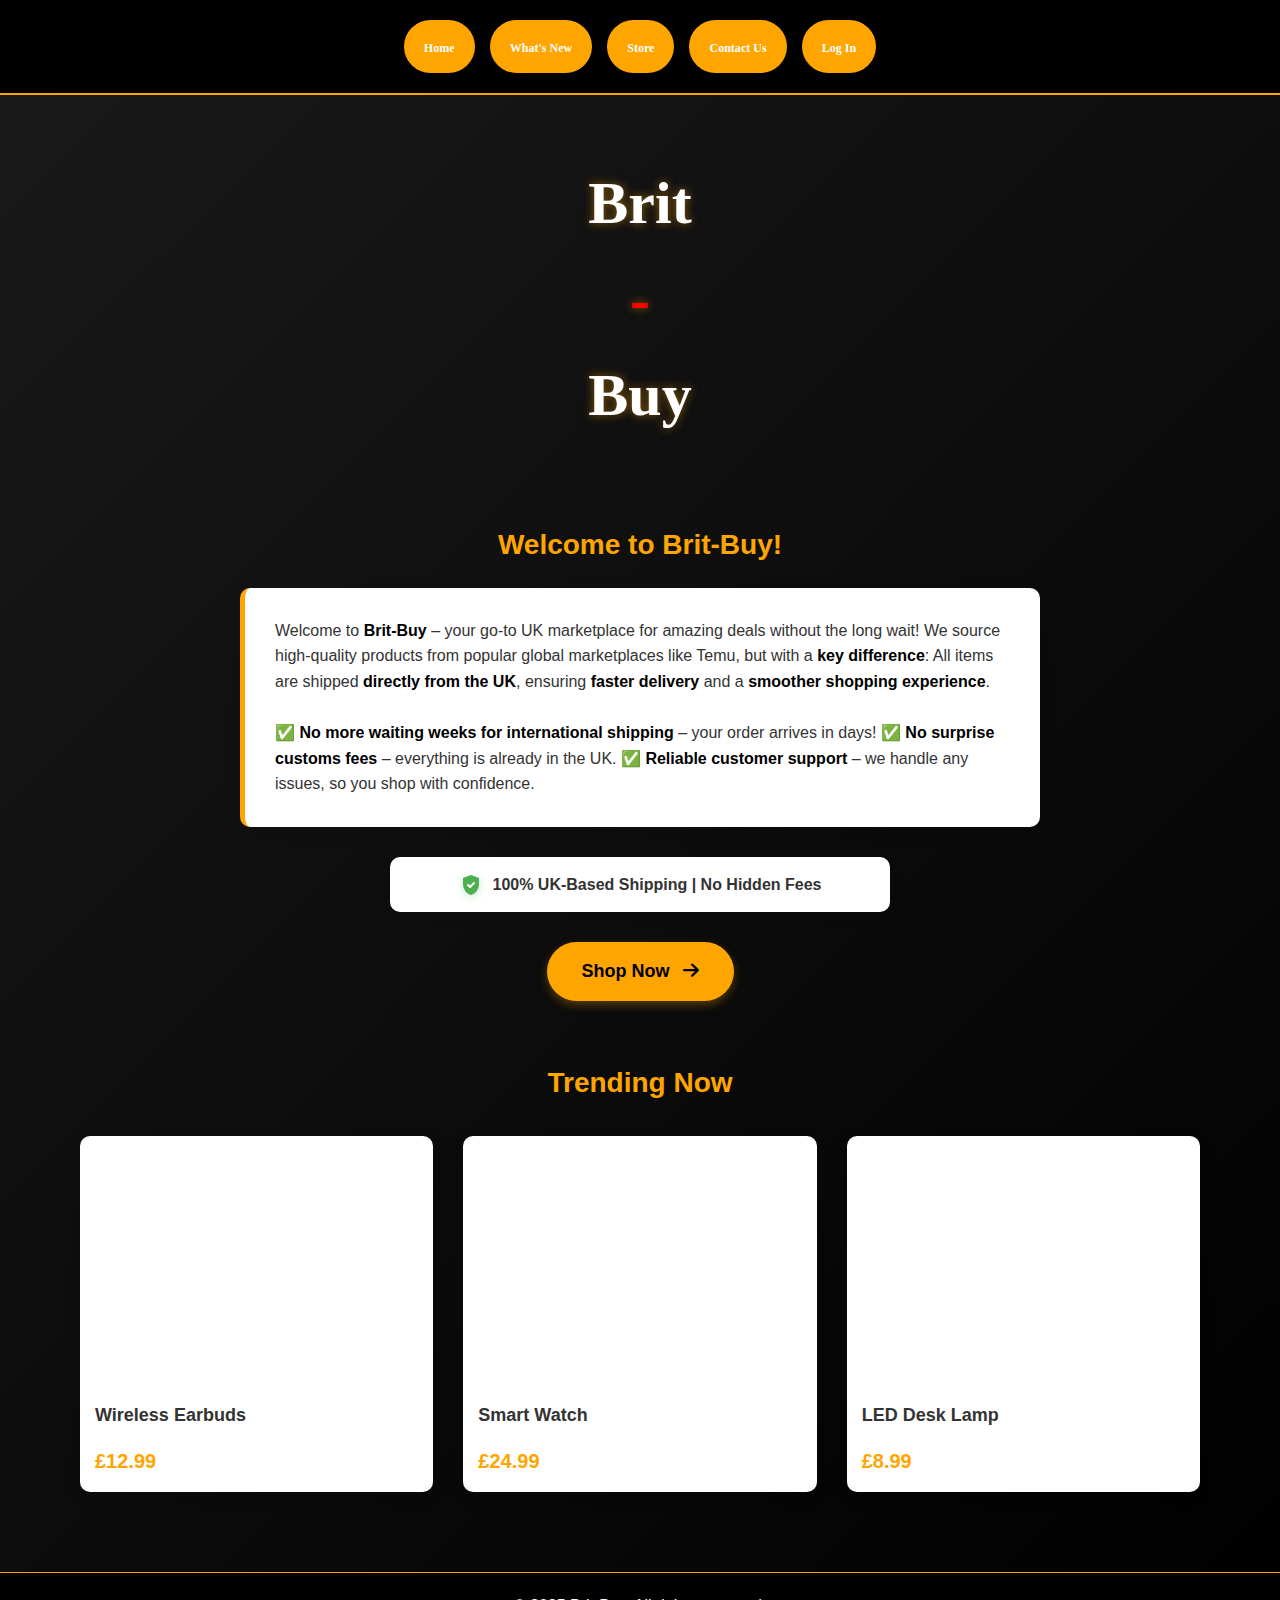
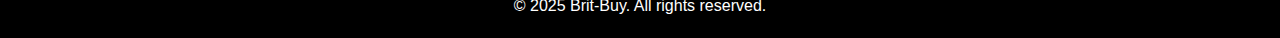
<file: britbuyproject/index.html>
<!DOCTYPE html>
<html lang="en">
<head>
    <link rel="stylesheet" type="text/css" href="./css/style.css">
    <link rel="stylesheet" href="https://cdnjs.cloudflare.com/ajax/libs/font-awesome/6.0.0/css/all.min.css">
    <meta charset="UTF-8">
    <meta name="viewport" content="width=device-width, initial-scale=1.0">
    <title>Brit-Buy | UK-Based Fast Shipping</title>
</head>
<body id="body">
    <nav>
        <a href="#">
            <h6 class="navigational">Home</h6> 
        </a>
        <a href="new.html">
            <h6 class="navigational">What's New</h6>
        </a>
        <a href="store.html">
            <h6 class="navigational">Store</h6>
        </a>
        <a href="contact.html">
            <h6 class="navigational">Contact Us</h6>
        </a>
        <a href="loginpage.html">
            <h6 class="navigational">Log In</h6>
        </a>
    </nav>
    
    <header>
        <h1>Brit<section class="hyphen">-</section>Buy</h1>
    </header>
    
    <main>
        <section class="intro-section">
            <h3 class="welcome">Welcome to Brit-Buy!</h3>
            <p class="intro">
                Welcome to <strong>Brit-Buy</strong> – your go-to UK marketplace for amazing deals without the long wait!  
                We source high-quality products from popular global marketplaces like Temu, but with a <strong>key difference</strong>:  
                All items are shipped <strong>directly from the UK</strong>, ensuring <strong>faster delivery</strong> and a <strong>smoother shopping experience</strong>.  
            
                <br><br>  
            
                ✅ <strong>No more waiting weeks for international shipping</strong> – your order arrives in days!  
                ✅ <strong>No surprise customs fees</strong> – everything is already in the UK.  
                ✅ <strong>Reliable customer support</strong> – we handle any issues, so you shop with confidence.  
            </p>
            
            <div class="trust-badge">
                <svg width="24" height="24" viewBox="0 0 24 24" fill="none" xmlns="http://www.w3.org/2000/svg">
                    <path d="M12 2L4 5V11.09C4 16.14 7.41 20.85 12 22C16.59 20.85 20 16.14 20 11.09V5L12 2Z" fill="#4CAF50"/>
                    <path d="M9 12L11 14L15 10" stroke="white" stroke-width="2" stroke-linecap="round" stroke-linejoin="round"/>
                </svg>
                <span>100% UK-Based Shipping | No Hidden Fees</span>
            </div>
            
            <div class="cta-container">
                <a href="store.html" class="cta-button">Shop Now <i class="fas fa-arrow-right"></i></a>
            </div>
        </section>
        
        <section class="featured-products">
            <h3>Trending Now</h3>
            <div class="product-grid">
                <div class="product-card">
                    <div class="product-image" style="background-image: url('https://img.kwcdn.com/product/fancy/market/3c53fc6cf63b983f7060e8a33e583798_usx526C6HW34c.jpg?imageView2/2/w/800/q/70/format/webp');"></div>
                    <h4>Wireless Earbuds</h4>
                    <p class="price">£12.99</p>
                </div>
                <div class="product-card">
                    <div class="product-image" style="background-image: url('https://img.kwcdn.com/product/fancy/cbf839cd-069d-4303-af5e-d8cdeff5d21e.jpg?imageView2/2/w/800/q/70/format/webp');"></div>
                    <h4>Smart Watch</h4>
                    <p class="price">£24.99</p>
                </div>
                <div class="product-card">
                    <div class="product-image" style="background-image: url('https://img.kwcdn.com/product/fancy/22a798f3-858b-442e-8a3c-bbaf47846cf2.jpg?imageView2/2/w/800/q/70/format/webp');"></div>
                    <h4>LED Desk Lamp</h4>
                    <p class="price">£8.99</p>
                </div>
            </div>
        </section>
    </main>
    
    <footer>
        <p>&copy; 2025 Brit-Buy. All rights reserved.</p>
    </footer>
</body>
</html>
</file>
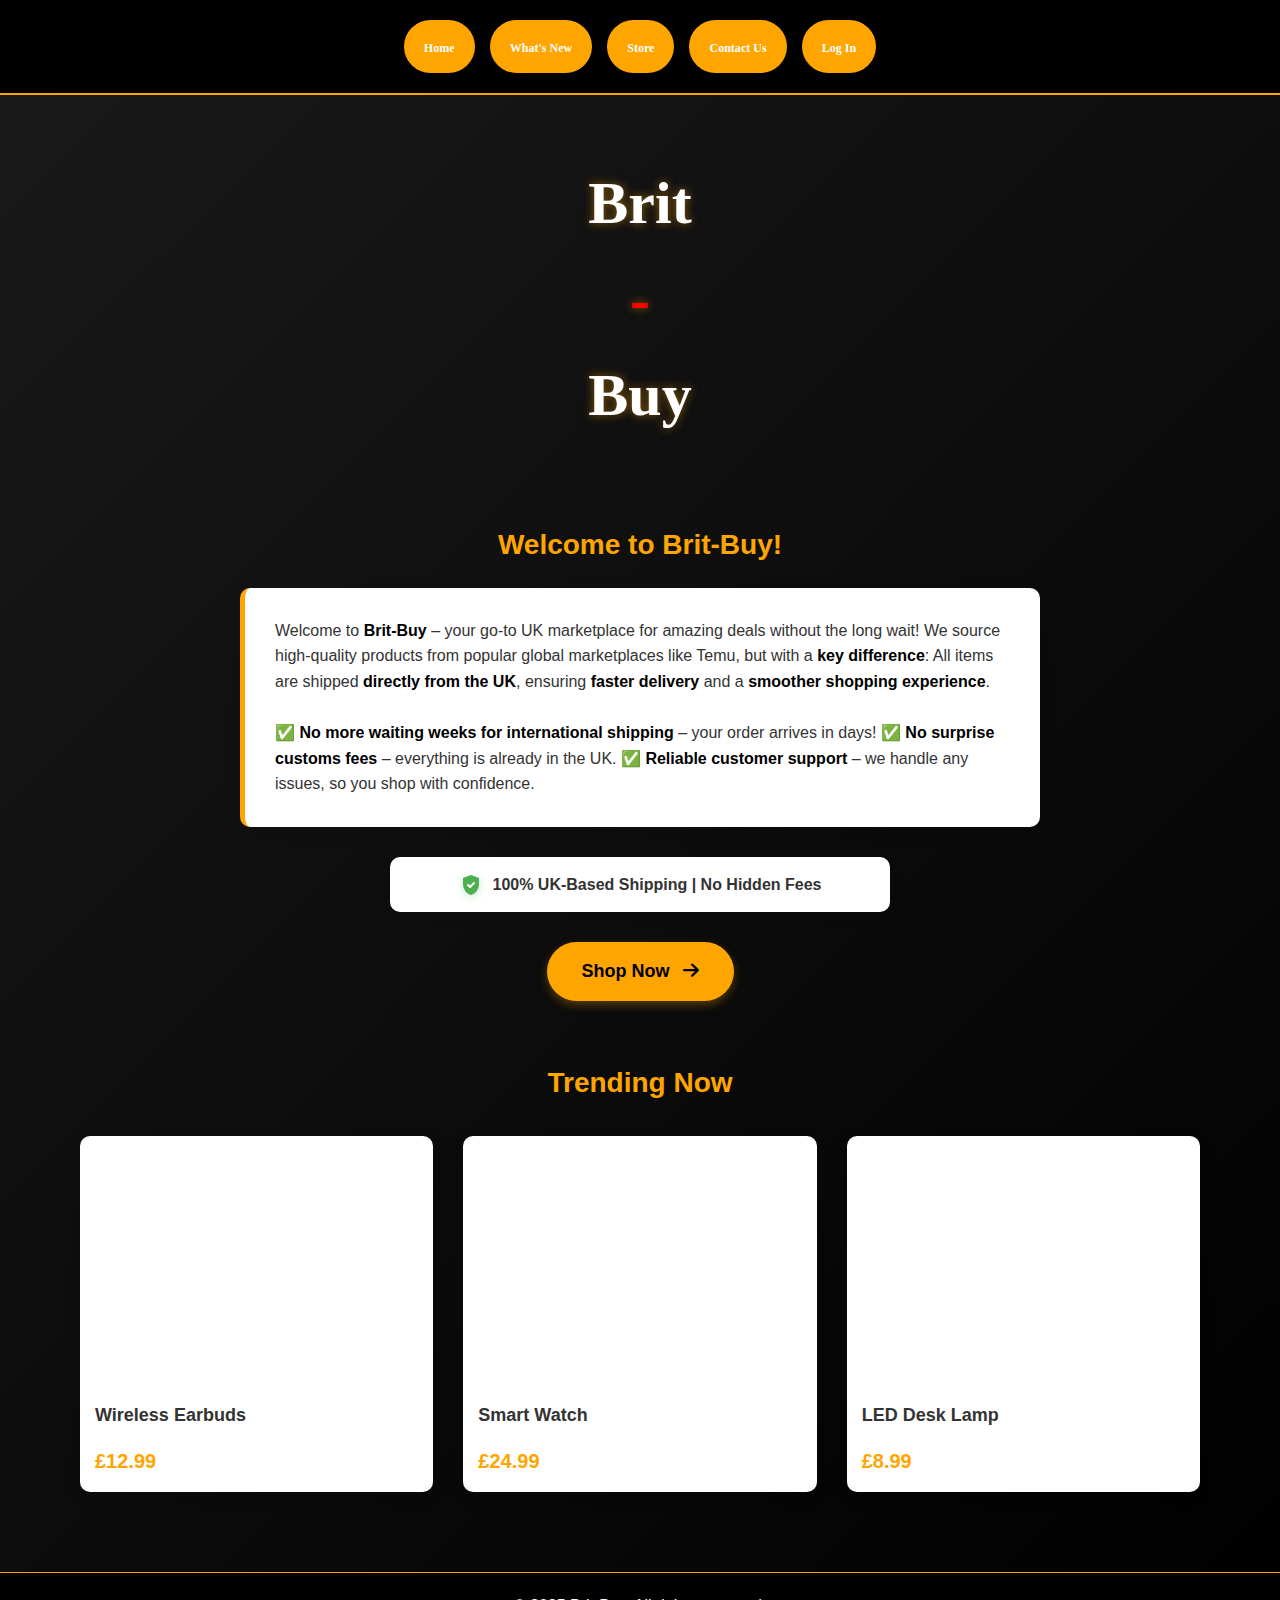
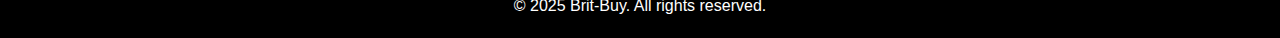
<file: britbuyproject/britbuy.html>
<!DOCTYPE html>
<html lang="en">
<head>
    <link rel="stylesheet" type="text/css" href="./css/style.css">
    <link rel="stylesheet" href="https://cdnjs.cloudflare.com/ajax/libs/font-awesome/6.0.0/css/all.min.css">
    <meta charset="UTF-8">
    <meta name="viewport" content="width=device-width, initial-scale=1.0">
    <title>Brit-Buy | UK-Based Fast Shipping</title>
</head>
<body id="body">
    <nav>
        <a href="#">
            <h6 class="navigational">Home</h6> 
        </a>
        <a href="new.html">
            <h6 class="navigational">What's New</h6>
        </a>
        <a href="store.html">
            <h6 class="navigational">Store</h6>
        </a>
        <a href="contact.html">
            <h6 class="navigational">Contact Us</h6>
        </a>
        <a href="loginpage.html">
            <h6 class="navigational">Log In</h6>
        </a>
    </nav>
    
    <header>
        <h1>Brit<section class="hyphen">-</section>Buy</h1>
    </header>
    
    <main>
        <section class="intro-section">
            <h3 class="welcome">Welcome to Brit-Buy!</h3>
            <p class="intro">
                Welcome to <strong>Brit-Buy</strong> – your go-to UK marketplace for amazing deals without the long wait!  
                We source high-quality products from popular global marketplaces like Temu, but with a <strong>key difference</strong>:  
                All items are shipped <strong>directly from the UK</strong>, ensuring <strong>faster delivery</strong> and a <strong>smoother shopping experience</strong>.  
            
                <br><br>  
            
                ✅ <strong>No more waiting weeks for international shipping</strong> – your order arrives in days!  
                ✅ <strong>No surprise customs fees</strong> – everything is already in the UK.  
                ✅ <strong>Reliable customer support</strong> – we handle any issues, so you shop with confidence.  
            </p>
            
            <div class="trust-badge">
                <svg width="24" height="24" viewBox="0 0 24 24" fill="none" xmlns="http://www.w3.org/2000/svg">
                    <path d="M12 2L4 5V11.09C4 16.14 7.41 20.85 12 22C16.59 20.85 20 16.14 20 11.09V5L12 2Z" fill="#4CAF50"/>
                    <path d="M9 12L11 14L15 10" stroke="white" stroke-width="2" stroke-linecap="round" stroke-linejoin="round"/>
                </svg>
                <span>100% UK-Based Shipping | No Hidden Fees</span>
            </div>
            
            <div class="cta-container">
                <a href="store.html" class="cta-button">Shop Now <i class="fas fa-arrow-right"></i></a>
            </div>
        </section>
        
        <section class="featured-products">
            <h3>Trending Now</h3>
            <div class="product-grid">
                <div class="product-card">
                    <div class="product-image" style="background-image: url('https://img.kwcdn.com/product/fancy/market/3c53fc6cf63b983f7060e8a33e583798_usx526C6HW34c.jpg?imageView2/2/w/800/q/70/format/webp');"></div>
                    <h4>Wireless Earbuds</h4>
                    <p class="price">£12.99</p>
                </div>
                <div class="product-card">
                    <div class="product-image" style="background-image: url('https://img.kwcdn.com/product/fancy/cbf839cd-069d-4303-af5e-d8cdeff5d21e.jpg?imageView2/2/w/800/q/70/format/webp');"></div>
                    <h4>Smart Watch</h4>
                    <p class="price">£24.99</p>
                </div>
                <div class="product-card">
                    <div class="product-image" style="background-image: url('https://img.kwcdn.com/product/fancy/22a798f3-858b-442e-8a3c-bbaf47846cf2.jpg?imageView2/2/w/800/q/70/format/webp');"></div>
                    <h4>LED Desk Lamp</h4>
                    <p class="price">£8.99</p>
                </div>
            </div>
        </section>
    </main>
    
    <footer>
        <p>&copy; 2025 Brit-Buy. All rights reserved.</p>
    </footer>
</body>
</html>
</file>
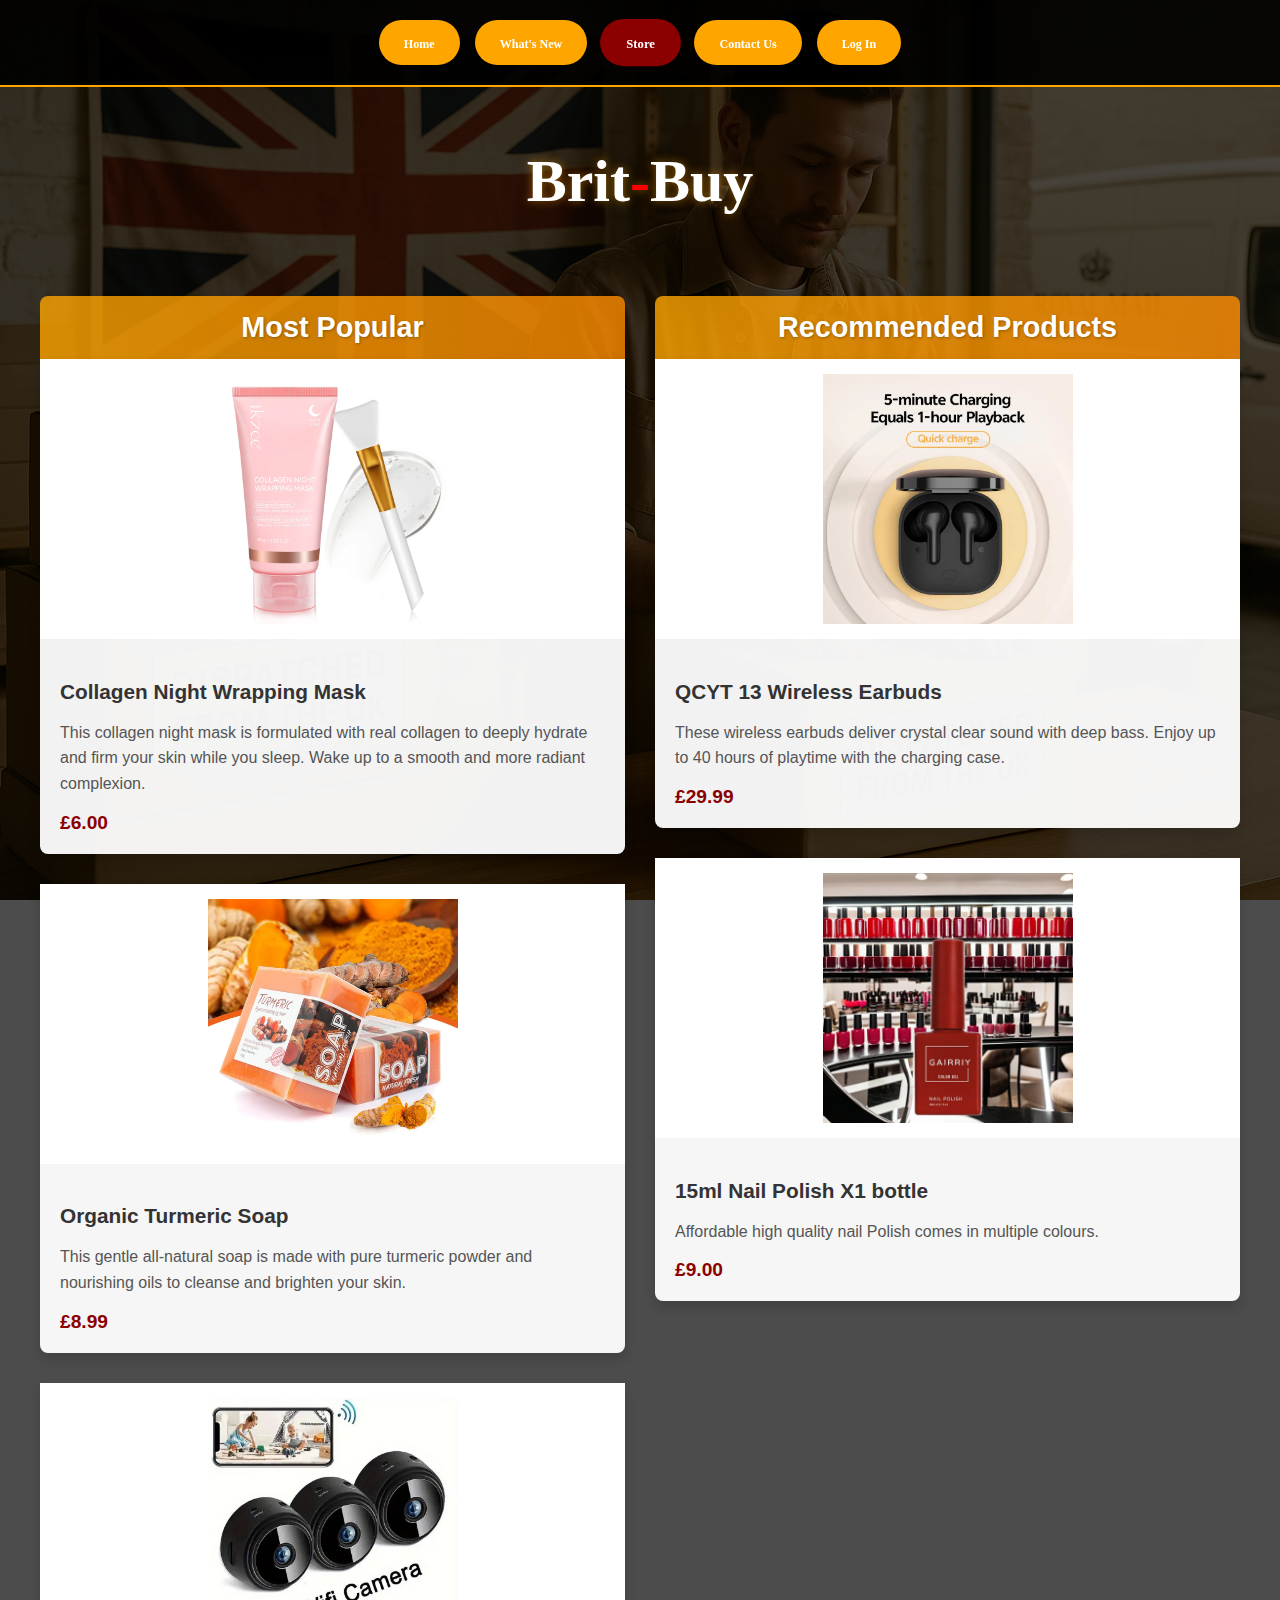
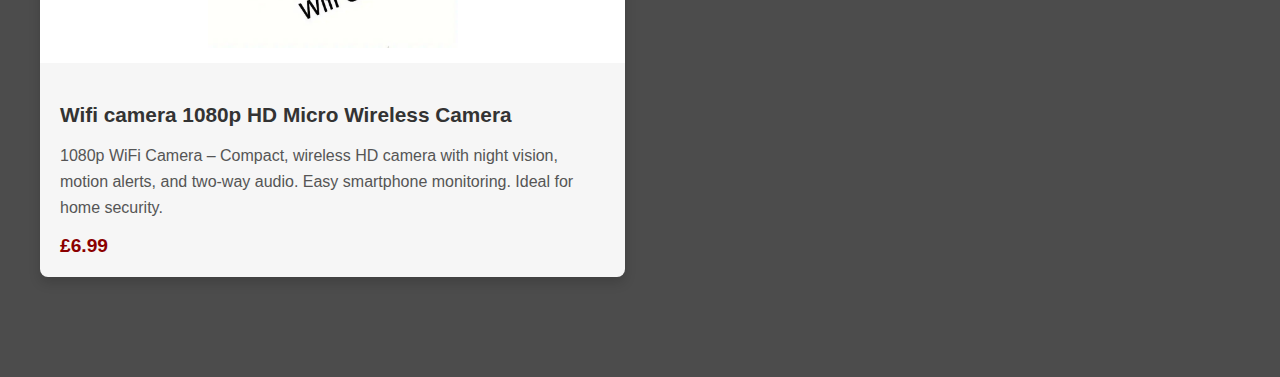
<file: britbuyproject/store.html>
<!DOCTYPE html>
<html lang="en">
<head>
    <meta charset="UTF-8">
    <meta name="viewport" content="width=device-width, initial-scale=1.0">
    <title>Brit-Buy | Store | Welcome to our Store!</title>
    <link rel="stylesheet" href="./css/store.css">
</head>
<body>
    <div class="background-overlay">
        <nav>
            <a href="index.html">
                <h6 class="navigational">Home</h6> 
            </a>
            <a href="whatsnew.html">
                <h6 class="navigational">What's New</h6>
            </a>
            <a class="current" href="store.html">
                <h6 class="navigational">Store</h6>
            </a>
            <a href="contact.html">
                <h6 class="navigational">Contact Us</h6>
            </a>
            <a href="loginpage.html">
                <h6 class="navigational">Log In</h6>
            </a>
        </nav>
        
        <header>
            <h1>Brit<section class="hyphen">-</section>Buy</h1>
        </header>
        
        <main class="products-container">
            <div class="products">
                <!-- Most Popular Column -->
                <div class="product-column">
                    <h2>Most Popular</h2>
                    
                    <div class="product-item">
                        <div class="product-image-container">
                            <img class="product-image" src="./resources/H716fbcac5c8d47009e305c26d4c326f4F.jpeg" alt="Collagen Night Wrapping Mask">
                        </div>
                        <div class="product-info">
                            <h3 class="product-title">Collagen Night Wrapping Mask</h3>
                            <p class="product-description">
                                This collagen night mask is formulated with real collagen to deeply hydrate and firm your skin while you sleep. Wake up to a smooth and more radiant complexion.
                            </p>
                            <div class="product-price">£6.00</div>
                        </div>
                    </div>
                    
                    <div class="product-item">
                        <div class="product-image-container">
                            <img class="product-image" src="./resources/H6a02d63d9204493b958334eed75dcb15C.jpeg" alt="Organic Turmeric Soap">
                        </div>
                        <div class="product-info">
                            <h3 class="product-title">Organic Turmeric Soap</h3>
                            <p class="product-description">
                                This gentle all-natural soap is made with pure turmeric powder and nourishing oils to cleanse and brighten your skin.
                            </p>
                            <div class="product-price">£8.99</div>
                        </div>
                    </div>

                    <div class="product-item">
                        <div class="product-image-container">
                            <img class="product-image" src="./resources/Wifi camera.jpeg" alt="Mini Spy Camera">
                        </div>
                        <div class="product-info">
                            <h3 class="product-title">Wifi camera 1080p HD Micro Wireless Camera</h3>
                            <p class="product-description">
                                1080p WiFi Camera – Compact, wireless HD camera with night vision, motion alerts, and two-way audio. Easy smartphone monitoring. Ideal for home security.
                            </p>
                            <div class="product-price">£6.99</div>
                        </div>
                    </div>
                </div>
                
                <!-- Recommended Products Column -->
                <div class="product-column">
                    <h2>Recommended Products</h2>
                    
                    <div class="product-item">
                        <div class="product-image-container">
                            <img class="product-image" src="./resources/3_86606af5-2f87-44fa-809c-a8d9872c9053.jpeg" alt="QCYT 13 Wireless Earbuds">
                        </div>
                        <div class="product-info">
                            <h3 class="product-title">QCYT 13 Wireless Earbuds</h3>
                            <p class="product-description">
                                These wireless earbuds deliver crystal clear sound with deep bass. Enjoy up to 40 hours of playtime with the charging case.
                            </p>
                            <div class="product-price">£29.99</div>
                        </div>
                    </div>

                    <div class="product-item">
                        <div class="product-image-container">
                            <img class="product-image" src="./resources/Nail Polish.jpeg" alt="QCYT 13 Wireless Earbuds">
                        </div>
                        <div class="product-info">
                            <h3 class="product-title">15ml Nail Polish X1 bottle</h3>
                            <p class="product-description">
                                Affordable high quality nail Polish comes in multiple colours.
                            </p>
                            <div class="product-price">£9.00</div>
                        </div>
                    </div>
                </div>
            </div>
        </main>
    </div>
</body>
</html>
</file>
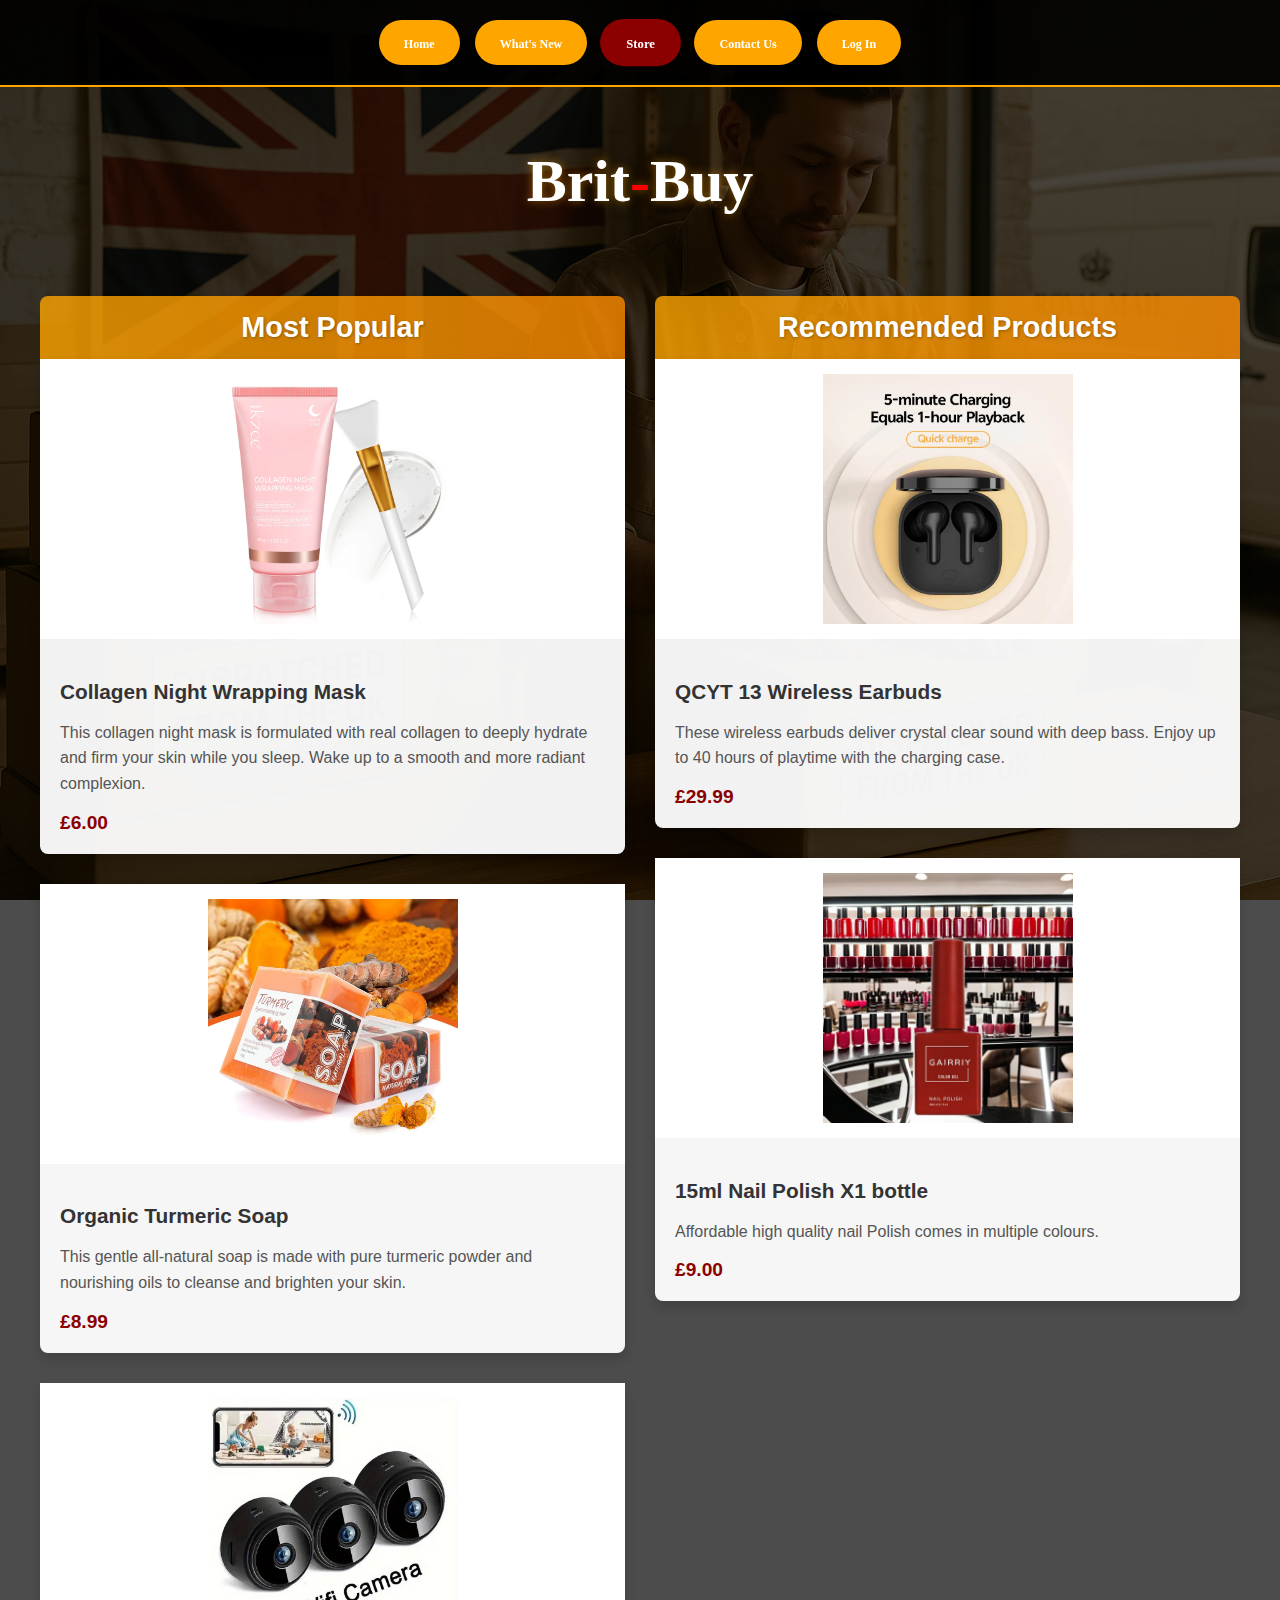
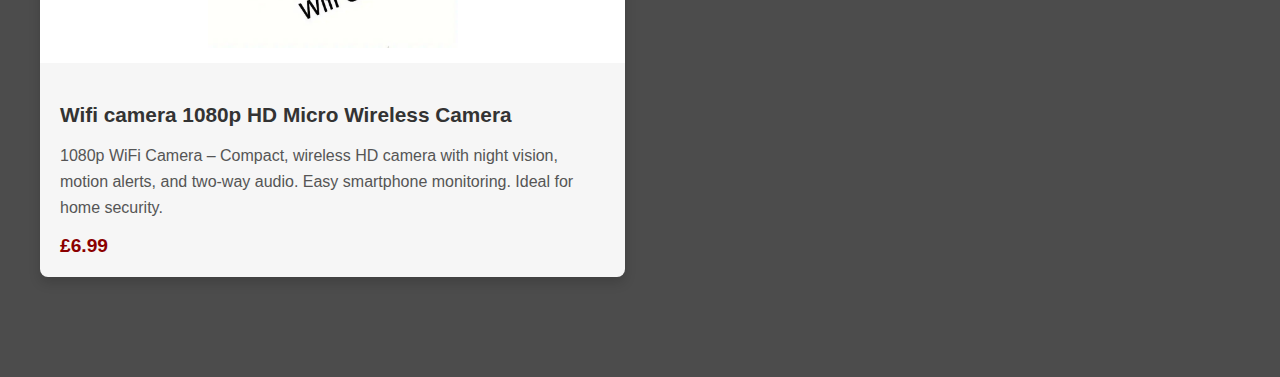
<file: britbuyproject/root/store.html>
<!DOCTYPE html>
<html lang="en">
<head>
    <meta charset="UTF-8">
    <meta name="viewport" content="width=device-width, initial-scale=1.0">
    <title>Brit-Buy | Store | Welcome to our Store!</title>
    <link rel="stylesheet" href="./css/store.css">
</head>
<body>
    <div class="background-overlay">
        <nav>
            <a href="index.html">
                <h6 class="navigational">Home</h6> 
            </a>
            <a href="whatsnew.html">
                <h6 class="navigational">What's New</h6>
            </a>
            <a class="current" href="store.html">
                <h6 class="navigational">Store</h6>
            </a>
            <a href="contact.html">
                <h6 class="navigational">Contact Us</h6>
            </a>
            <a href="loginpage.html">
                <h6 class="navigational">Log In</h6>
            </a>
        </nav>
        
        <header>
            <h1>Brit<section class="hyphen">-</section>Buy</h1>
        </header>
        
        <main class="products-container">
            <div class="products">
                <!-- Most Popular Column -->
                <div class="product-column">
                    <h2>Most Popular</h2>
                    
                    <div class="product-item">
                        <div class="product-image-container">
                            <img class="product-image" src="./resources/collagenmask.jpeg" alt="Collagen Night Wrapping Mask">
                        </div>
                        <div class="product-info">
                            <h3 class="product-title">Collagen Night Wrapping Mask</h3>
                            <p class="product-description">
                                This collagen night mask is formulated with real collagen to deeply hydrate and firm your skin while you sleep. Wake up to a smooth and more radiant complexion.
                            </p>
                            <div class="product-price">£6.00</div>
                        </div>
                    </div>
                    
                    <div class="product-item">
                        <div class="product-image-container">
                            <img class="product-image" src="./resources/turmericsoap.jpeg" alt="Organic Turmeric Soap">
                        </div>
                        <div class="product-info">
                            <h3 class="product-title">Organic Turmeric Soap</h3>
                            <p class="product-description">
                                This gentle all-natural soap is made with pure turmeric powder and nourishing oils to cleanse and brighten your skin.
                            </p>
                            <div class="product-price">£8.99</div>
                        </div>
                    </div>

                    <div class="product-item">
                        <div class="product-image-container">
                            <img class="product-image" src="./resources/Wifi camera.jpeg" alt="Mini Spy Camera">
                        </div>
                        <div class="product-info">
                            <h3 class="product-title">Wifi camera 1080p HD Micro Wireless Camera</h3>
                            <p class="product-description">
                                1080p WiFi Camera – Compact, wireless HD camera with night vision, motion alerts, and two-way audio. Easy smartphone monitoring. Ideal for home security.
                            </p>
                            <div class="product-price">£6.99</div>
                        </div>
                    </div>
                </div>
                
                <!-- Recommended Products Column -->
                <div class="product-column">
                    <h2>Recommended Products</h2>
                    
                    <div class="product-item">
                        <div class="product-image-container">
                            <img class="product-image" src="./resources/wirelessairpods.jpeg" alt="QCYT 13 Wireless Earbuds">
                        </div>
                        <div class="product-info">
                            <h3 class="product-title">QCYT 13 Wireless Earbuds</h3>
                            <p class="product-description">
                                These wireless earbuds deliver crystal clear sound with deep bass. Enjoy up to 40 hours of playtime with the charging case.
                            </p>
                            <div class="product-price">£29.99</div>
                        </div>
                    </div>

                    <div class="product-item">
                        <div class="product-image-container">
                            <img class="product-image" src="./resources/Nail Polish.jpeg" alt="Nail Polish">
                        </div>
                        <div class="product-info">
                            <h3 class="product-title">15ml Nail Polish X1 bottle</h3>
                            <p class="product-description">
                                Affordable high quality nail Polish comes in multiple colours.
                            </p>
                            <div class="product-price">£9.00</div>
                        </div>
                    </div>
                </div>
            </div>
        </main>
    </div>
</body>
</html>
</file>
<file: britbuyproject/css/style.css>
/* Base Styles */
* {
    margin: 0;
    padding: 0;
    box-sizing: border-box;
}

#body {
    background: linear-gradient(135deg, #1a1a1a 0%, #000000 100%);
    color: white;
    font-family: 'Arial', sans-serif;
    line-height: 1.6;
    min-height: 100vh;
    display: flex;
    flex-direction: column;
}

/* Navigation */
nav {
    display: flex;
    justify-content: center;
    flex-wrap: wrap;
    gap: 15px;
    padding: 20px;
    background: black;
    border-bottom: 2px solid orange;
}

nav a {
    color: white;
    background: orange;
    padding: 12px 20px;
    border-radius: 30px;
    font-family: Georgia, serif;
    font-size: 18px;
    font-weight: bold;
    text-decoration: none;
    transition: all 0.3s ease;
}

nav a:hover {
    background: #ff8c00;
    transform: translateY(-2px);
}

.navigational {
    display: inline;
    margin: 0;
}

/* Header */
header {
    text-align: center;
    padding: 40px 20px;
}

h1 {
    color: white;
    font-size: 60px;
    margin: 0 auto;
    font-family: Georgia, serif;
    text-shadow: 0 0 10px rgba(255, 165, 0, 0.5);
    display: inline-block;
    padding: 20px 40px;
    position: relative;
}

.hyphen {
    color: red;
    font-weight: bold;
}

/* Main Content */
main {
    flex: 1;
    padding: 20px;
    max-width: 1200px;
    margin: 0 auto;
    width: 100%;
}

.intro-section {
    text-align: center;
    margin-bottom: 40px;
}

.welcome {
    font-size: 28px;
    margin-bottom: 20px;
    color: orange;
}

.intro {
    color: #333;
    background: white;
    max-width: 800px;
    margin: 0 auto 30px;
    padding: 30px;
    border-radius: 10px;
    box-shadow: 0 5px 15px rgba(0, 0, 0, 0.1);
    line-height: 1.6;
    border-left: 5px solid orange;
    text-align: left;
}

.intro strong {
    color: #000;
}

/* Trust Badge */
.trust-badge {
    display: flex;
    align-items: center;
    justify-content: center;
    gap: 10px;
    background: white;
    border-radius: 10px;
    padding: 15px;
    box-shadow: 0 3px 10px rgba(0, 0, 0, 0.1);
    margin: 30px auto;
    max-width: 500px;
}

.trust-badge svg {
    filter: drop-shadow(0 2px 4px rgba(76, 175, 80, 0.3));
}

.trust-badge span {
    font-weight: bold;
    color: #333;
}

/* CTA Button */
.cta-container {
    margin: 30px 0;
}

.cta-button {
    display: inline-block;
    background: orange;
    color: black;
    padding: 15px 35px;
    border-radius: 30px;
    font-weight: bold;
    text-decoration: none;
    font-size: 18px;
    transition: all 0.3s;
    box-shadow: 0 4px 10px rgba(255, 165, 0, 0.3);
}

.cta-button:hover {
    background: #ff8c00;
    transform: scale(1.05);
    box-shadow: 0 6px 15px rgba(255, 165, 0, 0.4);
}

.cta-button i {
    margin-left: 8px;
}

/* Featured Products */
.featured-products {
    margin: 60px auto;
    max-width: 1200px;
}

.featured-products h3 {
    text-align: center;
    font-size: 28px;
    margin-bottom: 30px;
    color: orange;
}

.product-grid {
    display: grid;
    grid-template-columns: repeat(auto-fit, minmax(280px, 1fr));
    gap: 30px;
    padding: 0 20px;
}

.product-card {
    background: white;
    border-radius: 10px;
    overflow: hidden;
    box-shadow: 0 5px 15px rgba(0, 0, 0, 0.1);
    transition: transform 0.3s;
}

.product-card:hover {
    transform: translateY(-10px);
}

.product-image {
    height: 250px;
    background-size: cover;
    background-position: center;
}

.product-card h4 {
    color: #333;
    padding: 15px;
    font-size: 18px;
}

.price {
    color: orange;
    font-weight: bold;
    padding: 0 15px 15px;
    font-size: 20px;
}

/* Footer */
footer {
    background: black;
    color: white;
    text-align: center;
    padding: 20px;
    margin-top: auto;
    border-top: 1px solid orange;
}

/* Responsive Design */
@media (max-width: 768px) {
    h1 {
        font-size: 40px;
        padding: 15px 25px;
    }
    
    nav {
        flex-direction: column;
        align-items: center;
        gap: 10px;
    }
    
    .intro {
        padding: 20px;
    }
    
    .product-grid {
        grid-template-columns: 1fr;
    }
}

/* Animation */
@keyframes fadeIn {
    from { opacity: 0; transform: translateY(20px); }
    to { opacity: 1; transform: translateY(0); }
}

main {
    animation: fadeIn 0.8s ease-out;
}
</file>
<file: britbuyproject/css/store.css>
/* Base Styles */
body {
    margin: 0;
    padding: 0;
    font-family: 'Segoe UI', Tahoma, Geneva, Verdana, sans-serif;
    color: #333;
    background-image: url('../resources/backgroundimage.png');
    background-attachment: fixed;
    background-size: cover;
    background-position: center;
    min-height: 100vh;
}

.background-overlay {
    background-color: rgba(0, 0, 0, 0.7);
    min-height: 100vh;
    padding-bottom: 50px;
}

/* Navigation */
nav {
    display: flex;
    justify-content: center;
    flex-wrap: wrap;
    gap: 15px;
    padding: 20px;
    background: rgba(0, 0, 0, 0.9);
    border-bottom: 2px solid orange;
    position: sticky;
    top: 0;
    z-index: 100;
}

nav a {
    color: white;
    background: orange;
    padding: 12px 25px;
    border-radius: 30px;
    font-family: Georgia, serif;
    font-size: 18px;
    font-weight: bold;
    text-decoration: none;
    transition: all 0.3s ease;
    box-shadow: 0 2px 5px rgba(0,0,0,0.2);
}

nav a.current {
    font-size: 18px;
    background-color: #8B0000;
    font-weight: bolder;
    transform: scale(1.05);
}

nav a:hover {
    background: #FF8C00;
    transform: translateY(-2px) scale(1.05);
}

.navigational {
    display: inline;
    margin: 0;
}

/* Header */
header {
    text-align: center;
    padding: 40px 20px;
    display: center;
    font-size: 50px;

}
header section {
    display: inline;
    
}


h1 {
    color: white;
    font-size: 60px;
    margin: 0 auto;
    font-family: Georgia, serif;
    text-shadow: 0 0 10px rgba(255, 165, 0, 0.5);
    display: inline-block;
    padding: 20px 40px;
    position: relative;
}

.hyphen {
    color: red;
    font-weight: bold;
}

/* Products Section */
.products-container {
    max-width: 1200px;
    margin: 0 auto;
    padding: 20px;
}

.products {
    display: flex;
    gap: 30px;
    justify-content: space-between;
}

.product-column {
    flex: 1;
    min-width: 0;
}

.product-column h2 {
    color: white;
    background: linear-gradient(90deg, rgba(255,165,0,0.8), rgba(255,140,0,0.8));
    padding: 15px;
    border-radius: 8px 8px 0 0;
    margin: 0;
    text-align: center;
    font-size: 1.8rem;
    text-shadow: 1px 1px 3px rgba(0,0,0,0.3);
    box-shadow: 0 4px 6px rgba(0,0,0,0.1);
}

.product-item {
    background: rgba(255, 255, 255, 0.95);
    border-radius: 0 0 8px 8px;
    margin-bottom: 30px;
    overflow: hidden;
    box-shadow: 0 6px 12px rgba(0,0,0,0.15);
    transition: transform 0.3s ease;
}

.product-item:hover {
    transform: translateY(-5px);
}

.product-image-container {
    height: 250px;
    display: flex;
    align-items: center;
    justify-content: center;
    background: white;
    padding: 15px;
}

.product-image {
    max-height: 100%;
    max-width: 100%;
    object-fit: contain;
}

.product-info {
    padding: 20px;
}

.product-title {
    font-size: 1.3rem;
    font-weight: bold;
    margin-bottom: 10px;
    color: #333;
}

.product-description {
    color: #555;
    line-height: 1.6;
    margin-bottom: 15px;
}

.product-price {
    font-size: 1.2rem;
    color: #8B0000;
    font-weight: bold;
    margin-top: 10px;
}

/* Responsive Design */
@media (max-width: 768px) {
    .products {
        flex-direction: column;
    }
    
    header h1 {
        font-size: 2.5rem;
    }
    
    .hyphen {
        font-size: 2.7rem;
    }
    
    nav {
        flex-direction: column;
        align-items: center;
    }
    
    nav a {
        width: 80%;
        text-align: center;
    }
}
</file>
<file: britbuyproject/root/css/store.css>
/* Base Styles */
body {
    margin: 0;
    padding: 0;
    font-family: 'Segoe UI', Tahoma, Geneva, Verdana, sans-serif;
    color: #333;
    background-image: url('../resources/backgroundimage.png');
    background-attachment: fixed;
    background-size: cover;
    background-position: center;
    min-height: 100vh;
}

.background-overlay {
    background-color: rgba(0, 0, 0, 0.7);
    min-height: 100vh;
    padding-bottom: 50px;
}

/* Navigation */
nav {
    display: flex;
    justify-content: center;
    flex-wrap: wrap;
    gap: 15px;
    padding: 20px;
    background: rgba(0, 0, 0, 0.9);
    border-bottom: 2px solid orange;
    position: sticky;
    top: 0;
    z-index: 100;
}

nav a {
    color: white;
    background: orange;
    padding: 12px 25px;
    border-radius: 30px;
    font-family: Georgia, serif;
    font-size: 18px;
    font-weight: bold;
    text-decoration: none;
    transition: all 0.3s ease;
    box-shadow: 0 2px 5px rgba(0,0,0,0.2);
}

nav a.current {
    font-size: 18px;
    background-color: #8B0000;
    font-weight: bolder;
    transform: scale(1.05);
}

nav a:hover {
    background: #FF8C00;
    transform: translateY(-2px) scale(1.05);
}

.navigational {
    display: inline;
    margin: 0;
}

/* Header */
header {
    text-align: center;
    padding: 40px 20px;
    display: center;
    font-size: 50px;

}
header section {
    display: inline;
    
}


h1 {
    color: white;
    font-size: 60px;
    margin: 0 auto;
    font-family: Georgia, serif;
    text-shadow: 0 0 10px rgba(255, 165, 0, 0.5);
    display: inline-block;
    padding: 20px 40px;
    position: relative;
}

.hyphen {
    color: red;
    font-weight: bold;
}

/* Products Section */
.products-container {
    max-width: 1200px;
    margin: 0 auto;
    padding: 20px;
}

.products {
    display: flex;
    gap: 30px;
    justify-content: space-between;
}

.product-column {
    flex: 1;
    min-width: 0;
}

.product-column h2 {
    color: white;
    background: linear-gradient(90deg, rgba(255,165,0,0.8), rgba(255,140,0,0.8));
    padding: 15px;
    border-radius: 8px 8px 0 0;
    margin: 0;
    text-align: center;
    font-size: 1.8rem;
    text-shadow: 1px 1px 3px rgba(0,0,0,0.3);
    box-shadow: 0 4px 6px rgba(0,0,0,0.1);
}

.product-item {
    background: rgba(255, 255, 255, 0.95);
    border-radius: 0 0 8px 8px;
    margin-bottom: 30px;
    overflow: hidden;
    box-shadow: 0 6px 12px rgba(0,0,0,0.15);
    transition: transform 0.3s ease;
}

.product-item:hover {
    transform: translateY(-5px);
}

.product-image-container {
    height: 250px;
    display: flex;
    align-items: center;
    justify-content: center;
    background: white;
    padding: 15px;
}

.product-image {
    max-height: 100%;
    max-width: 100%;
    object-fit: contain;
}

.product-info {
    padding: 20px;
}

.product-title {
    font-size: 1.3rem;
    font-weight: bold;
    margin-bottom: 10px;
    color: #333;
}

.product-description {
    color: #555;
    line-height: 1.6;
    margin-bottom: 15px;
}

.product-price {
    font-size: 1.2rem;
    color: #8B0000;
    font-weight: bold;
    margin-top: 10px;
}

/* Responsive Design */
@media (max-width: 768px) {
    .products {
        flex-direction: column;
    }
    
    header h1 {
        font-size: 2.5rem;
    }
    
    .hyphen {
        font-size: 2.7rem;
    }
    
    nav {
        flex-direction: column;
        align-items: center;
    }
    
    nav a {
        width: 80%;
        text-align: center;
    }
}
</file>
